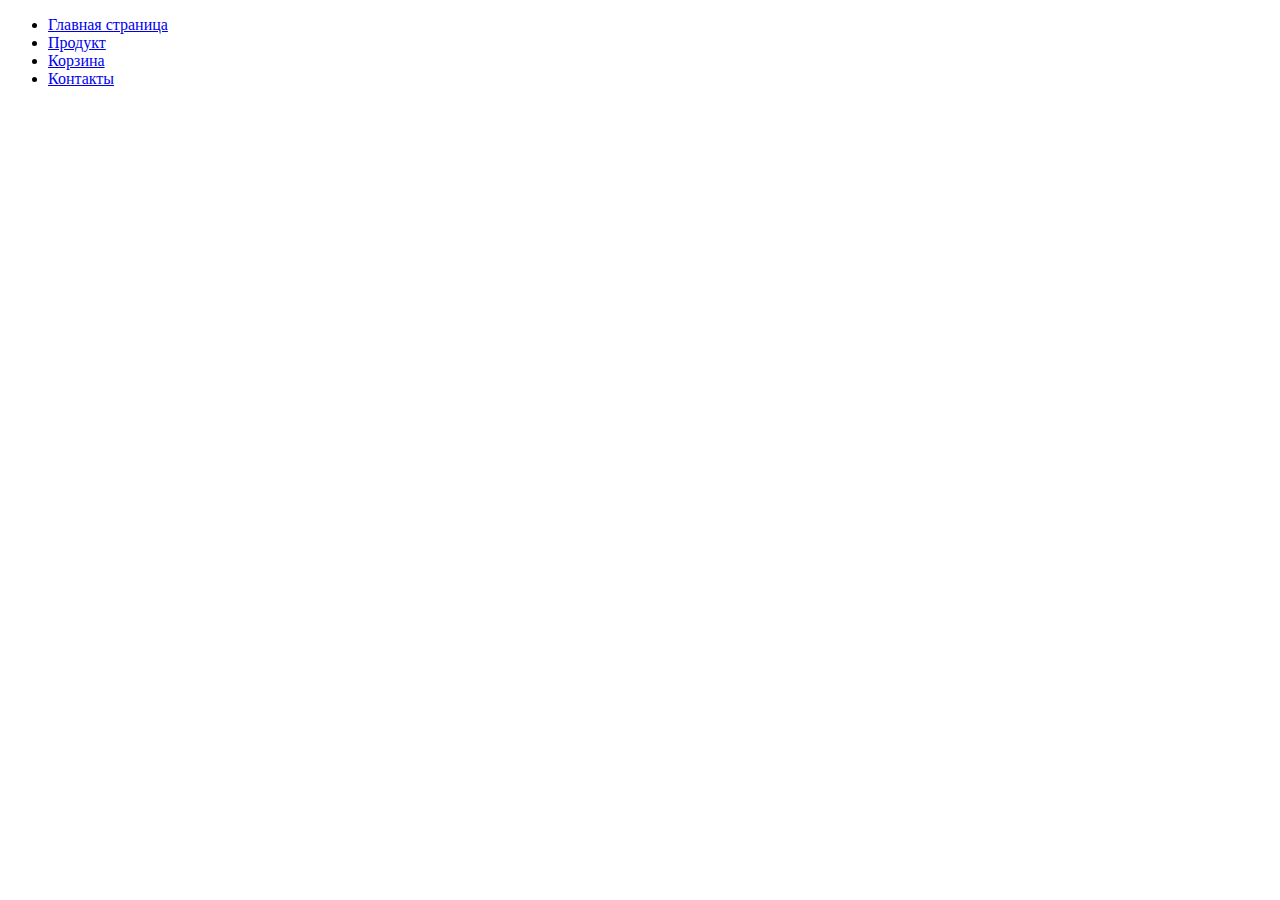
<file: src/index.html>
<!DOCTYPE html>
<html lang="en">
<head>
	<meta charset="UTF-8">
	<title>Список страниц</title>
</head>
<body>
	<ul>
		<li><a href="main.html" target="_blank">Главная страница</a></li>
		<li><a href="product.html" target="_blank">Продукт</a></li>
		<li><a href="cart.html" target="_blank">Корзина</a></li>
		<li><a href="contacts.html" target="_blank">Контакты</a></li>
	</ul>
</body>
</html>
</file>
